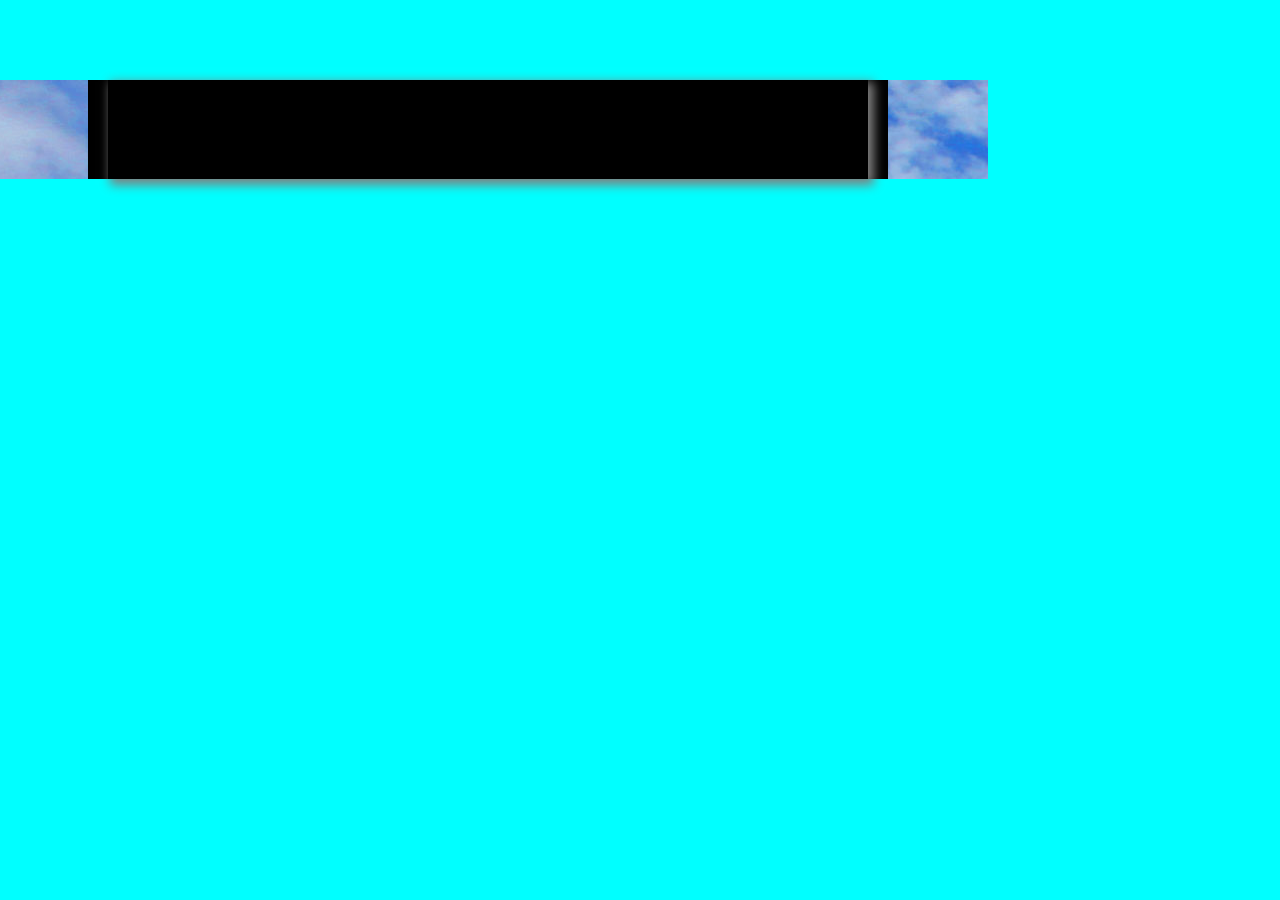
<file: CSS1/index.html>
<!DOCTYPE html>
<html lang="pt-br">
<head>
    <meta charset="UTF-8">
    <title>Esrtilizando páginas</title>
    <link rel="stylesheet" type="text/css" href="estilo.css">
</head>
<body>
    <div id="corpo-pincipal">

        <div id="caixa-de-texto">

            <div id="caixa-de-texto-interno">
                <h3>Cidade de Manaus</h3>
                <p>
                    Cidade de Manaus-AM é uma maravilhosa cidade.
                    Teatro Amazonas, Centro histórico
                </p>
            </div>

        </div>

    </div>
</body>
</html>
</file>
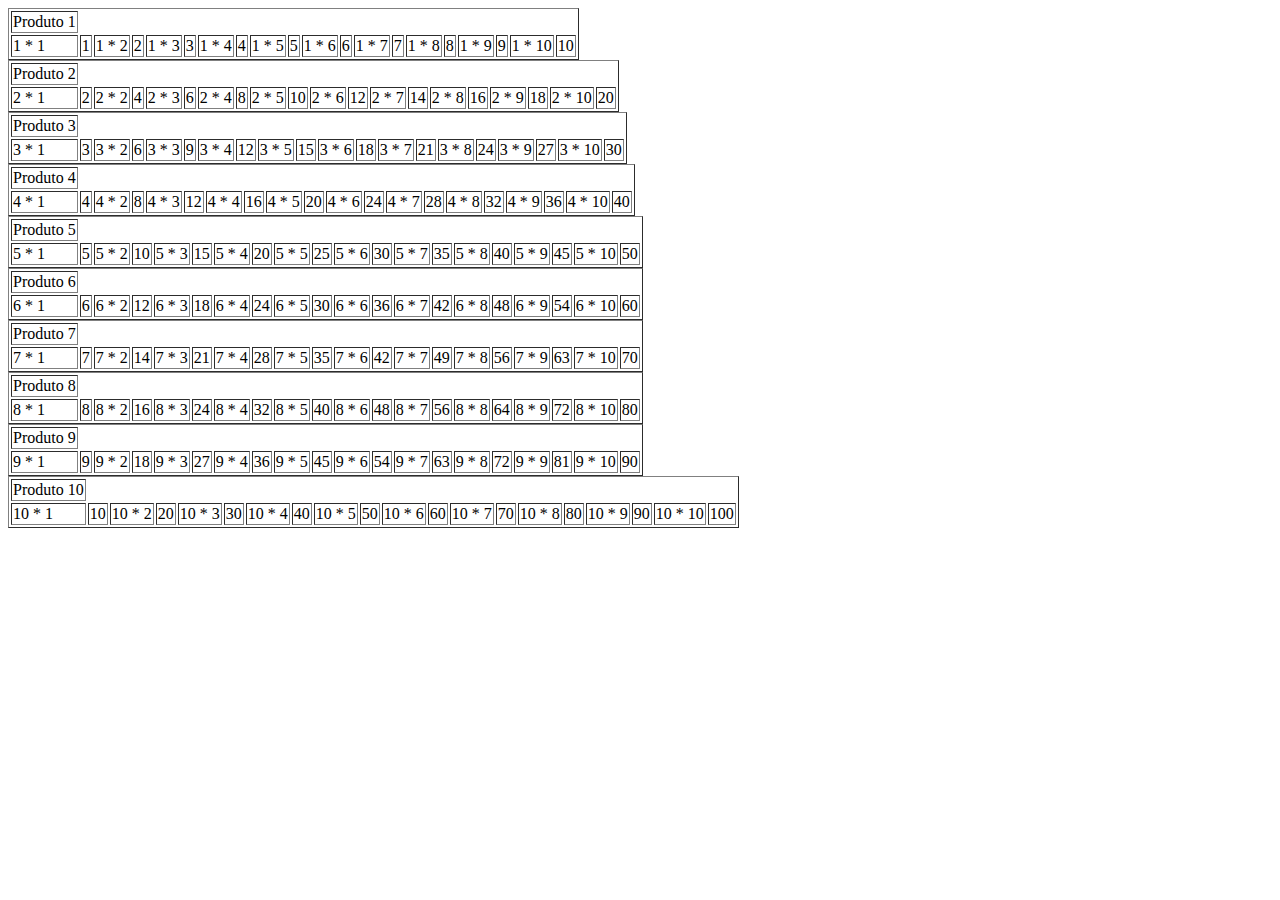
<file: JS1/index.html>
<!DOCTYPE html>
<html lang="pt-br">
<head>
    <meta charset="UTF-8">
    <title>JS1</title>
    <link rel="stylesheet" href="estilo.css">
    <script type="text/javascript" src="funcoes.js"></script>
</head>
<body>

</body>
</html>
</file>
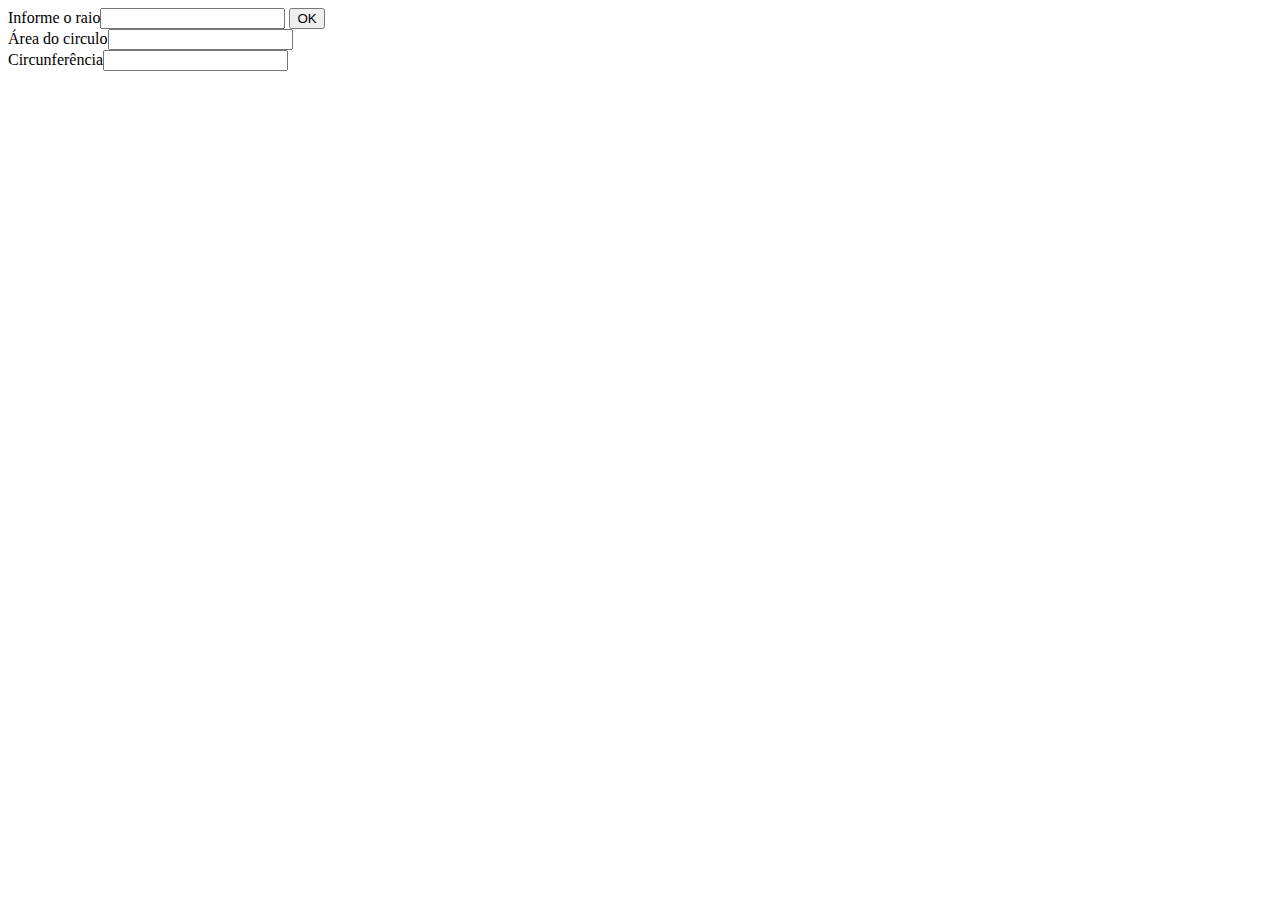
<file: JS2/index.html>
<!DOCTYPE html>
<html lang="pt-br">
<head>
    <meta charset="UTF-8">
    <title>Conversor</title>
</head>
<body>
    <form name="myForm"  action="">
        Informe o raio<input type="text" name="raio" id="raioID" >
        <input type="button" name="myButton" value="OK" ><br/>
        Área do circulo<input type="text" id="areaID" readonly><br/>
        Circunferência<input type="text" id="circunferenciaID" readonly>
    </form>

    <script>
        botao = document.myForm.myButton;
        botao.onclick = function () {
            calc_circunferencia();
            areaCirculo();
        }
        function calc_circunferencia() {
            var raio = parseInt(document.getElementById('raioID').value);
                circunferencia = 2 * Math.PI * raio;
            document.getElementById('circunferenciaID').value = circunferencia.toFixed(2);
        }
        function areaCirculo() {
            var raio = parseInt(document.getElementById('raioID').value);
                area = Math.PI * (raio * raio);
            document.getElementById('areaID').value = area.toFixed(2);
        }
    </script>
</body>
</html>
</file>
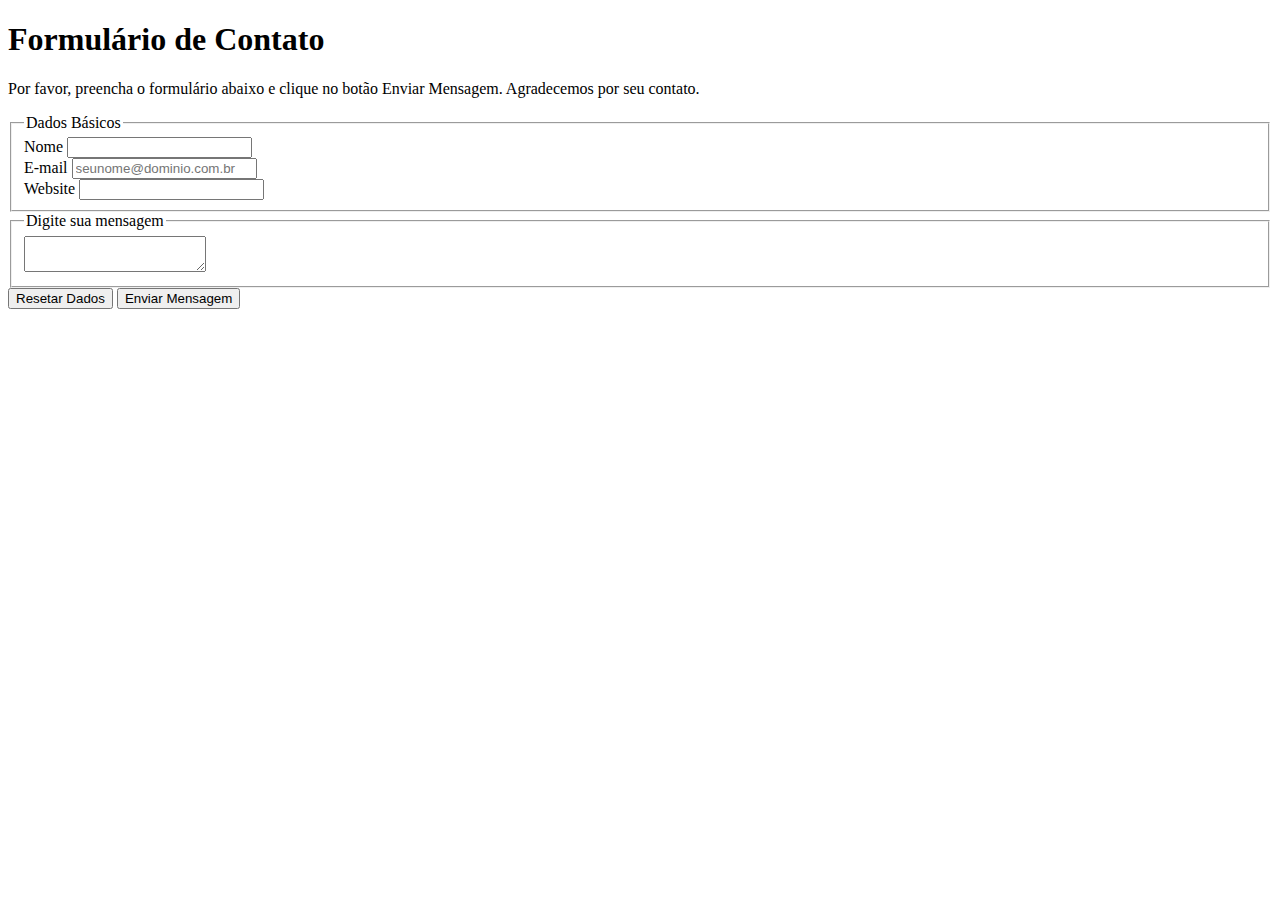
<file: PHP1/index.html>
<!DOCTYPE html>
<html>
    <head>
        <title>PHP1</title>
        <meta charset="UTF-8">
        <meta name="viewport" content="width=device-width, initial-scale=1.0">
    </head>
    <body>
        <h1>Formulário de Contato</h1>
        <p>Por favor, preencha o formulário abaixo e clique no botão Enviar Mensagem. Agradecemos por seu contato.</p>
        <form action="processa.php" method="get">
            <fieldset>
                <legend>Dados Básicos</legend>
                Nome <input type="text" name="nome" value=""/></br>
                E-mail <input type="text" name="email" value="" placeholder="seunome@dominio.com.br"/></br>
                Website <input type="text" name="site" value=""/></br>
            </fieldset>
            <fieldset>
                <legend>Digite sua mensagem</legend>
                <textarea name="mensagem">
                    
                </textarea>
            </fieldset>
            <input type="submit" name="botao-01" value="Resetar Dados"/>
            <input type="submit" name="botao" value="Enviar Mensagem"/>
        </form>
    </body>
</html>
</file>
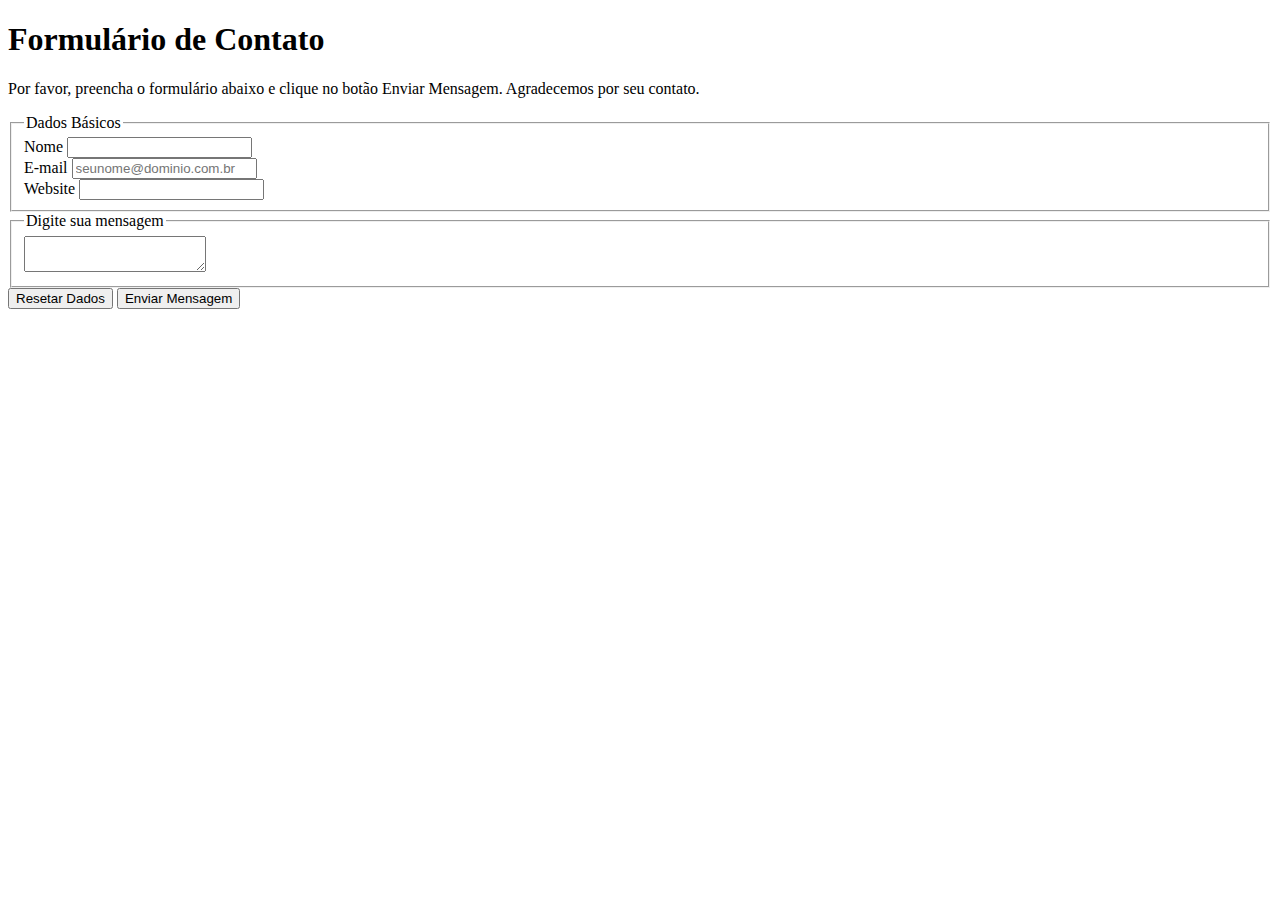
<file: PHP2/index.html>
<!DOCTYPE html>
<html>
    <head>
        <title>PHP1</title>
        <meta charset="UTF-8">
        <meta name="viewport" content="width=device-width, initial-scale=1.0">
    </head>
    <body>
        <h1>Formulário de Contato</h1>
        <p>Por favor, preencha o formulário abaixo e clique no botão Enviar Mensagem. Agradecemos por seu contato.</p>
        <form action="processaPDO.php" method="get">
            <fieldset>
                <legend>Dados Básicos</legend>
                Nome <input type="text" name="nome" value=""/></br>
                E-mail <input type="text" name="email" value="" placeholder="seunome@dominio.com.br"/></br>
                Website <input type="text" name="site" value=""/></br>
            </fieldset>
            <fieldset>
                <legend>Digite sua mensagem</legend>
                <textarea name="mensagem">
                    
                </textarea>
            </fieldset>
            <input type="submit" name="botao-01" value="Resetar Dados"/>
            <input type="submit" name="botao" value="Enviar Mensagem"/>
        </form>
    </body>
</html>
</file>
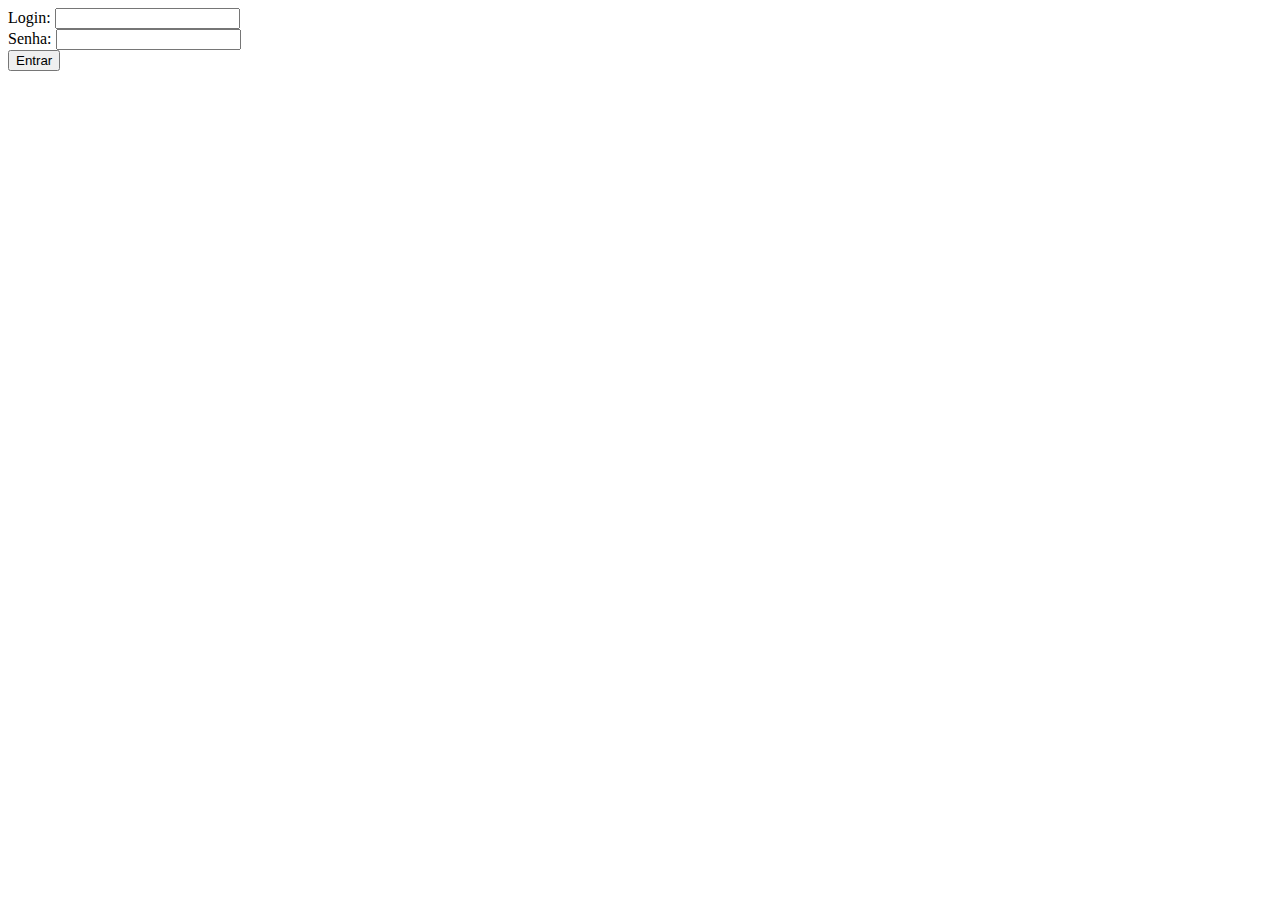
<file: PHP3/index.html>
<?php
    session_start("start");
?>

<!DOCTYPE html>
<html lang="pt-br">
<head>
    <meta charset="UTF-8">
    <title>Entre com seu Login e senha</title>
</head>
<body>
    <form action="processaLogin.php" method="get">
        Login: <input type="text" name="login" value=""><br/>
        Senha: <input type="text" name="senha" value=""><br/>
        <input type="submit" value="Entrar">
    </form>
</body>
</html>
</file>
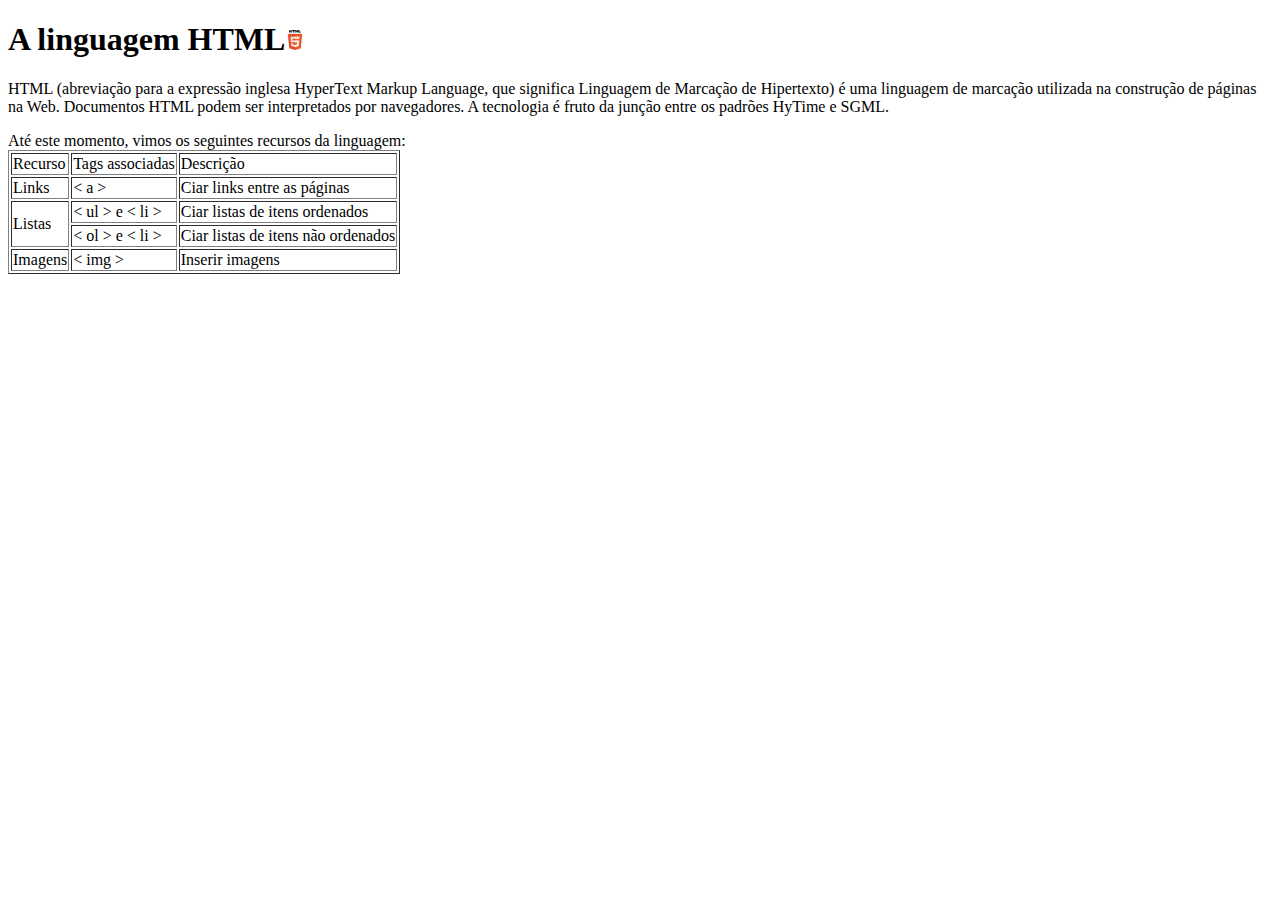
<file: HTML1/tabela_html_1.html>
<!DOCTYPE html>
<html lang="pt-br">
<head>
    <meta charset="UTF-8">
    <link rel="stylesheet" href="app.css">
    <title>A Linguagem HTML</title>
</head>
<body>
    <h1>A linguagem HTML<img class="img" src="html5_logo.png" alt="html5-logo"></h1>

    <p>HTML (abreviação para a expressão inglesa HyperText Markup Language,
        que significa Linguagem de Marcação de Hipertexto) é uma linguagem de
        marcação utilizada na construção de páginas na Web. Documentos HTML podem
        ser interpretados por navegadores. A tecnologia é fruto da junção entre os padrões HyTime e SGML.
    </p>

    Até este momento, vimos os seguintes recursos da linguagem:

    <table border="1">
        <tr>
            <td>Recurso</td>
            <td>Tags associadas</td>
            <td>Descrição</td>
        </tr>
        <tr>
            <td>Links</td>
            <td>&lt a &gt</td>
            <td>Ciar links entre as páginas</td>
        </tr>
        <tr>
            <td rowspan="2"> Listas</td>
            <td>&lt ul &gt e &lt li &gt</td>
            <td>Ciar listas de itens ordenados</td>
        </tr>
        <tr>
            <td>&lt ol &gt e &lt li &gt</td>
            <td>Ciar listas de itens não ordenados</td>
        </tr>
        <tr>
            <td>Imagens</td>
            <td>&lt img &gt</td>
            <td>Inserir imagens</td>
        </tr>
    </table>
</body>
</html>
</file>
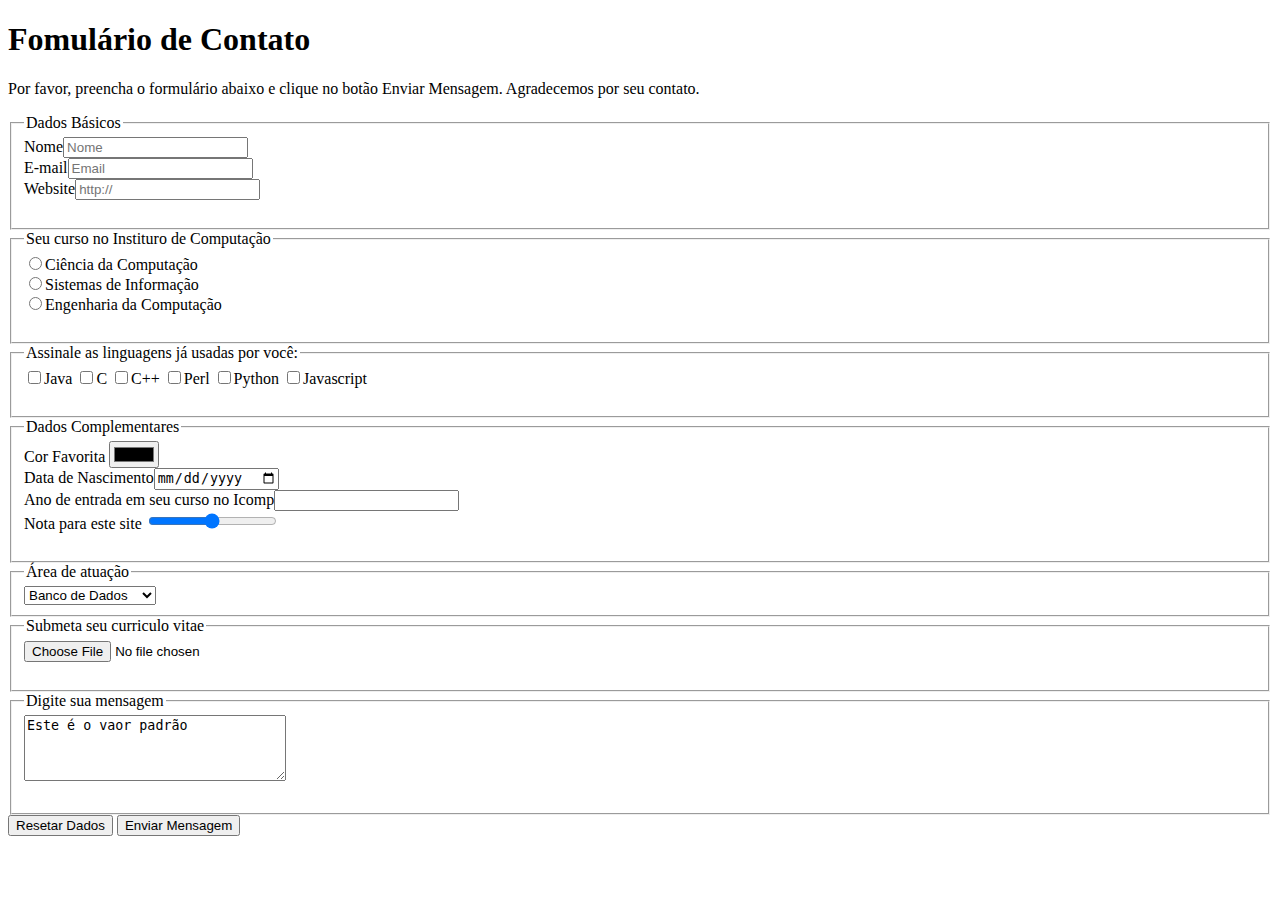
<file: HTML2/formulario_html_2.html>
<!DOCTYPE html>
<html lang="en">
<head>
    <meta charset="UTF-8">
    <title>Title</title>
</head>
<body>
    <h1>Fomulário de Contato</h1>
    <p>Por favor, preencha o formulário abaixo e clique no botão Enviar Mensagem. Agradecemos por seu contato.</p>

    <form action="" method="">
        <fieldset>
            <legend>Dados Básicos</legend>
            Nome<input type="text" placeholder="Nome"><br/>
            E-mail<input type="text" placeholder="Email"><br/>
            Website<input type="text" placeholder="http://"><br/><br/>
        </fieldset>
        <fieldset>
            <legend>Seu curso no Instituro de Computação</legend>
                <input type="radio" name="curso" id="cCiencia"><label for="cCiencia">Ciência da Computação</label><br/>
                <input type="radio" name="curso" id="cSistema"><label for="cSistema">Sistemas de Informação</label><br/>
                <input type="radio" name="curso" id="cEngeharia"><label for="cEngeharia">Engenharia da Computação</label><br/><br/>
        </fieldset>
        <fieldset>
            <legend>Assinale as linguagens já usadas por você:</legend>
            <input type="checkbox" name="tJava" id="cJava"><label for="cJava">Java</label>
            <input type="checkbox" name="tC" id="cC"><label for="cC">C</label>
            <input type="checkbox" name="tC++" id="cC++"><label for="cC++">C++</label>
            <input type="checkbox" name="tPerl" id="cPerl"><label for="cPerl">Perl</label>
            <input type="checkbox" name="tPython" id="cPython"><label for="cPython">Python</label>
            <input type="checkbox" name="tJS" id="cJS"><label for="cJS">Javascript</label><br/><br/>
        </fieldset>
        <fieldset>
            <legend>Dados Complementares</legend>
            Cor Favorita <input type="color"><br/>
            Data de Nascimento<input type="date"><br/>
            Ano de entrada em seu curso no Icomp<input type="number"><br/>
            Nota para este site <input type="range"><br/><br/>
        </fieldset>
        <fieldset>
            <legend>Área de atuação</legend>
            <select name="" id="">
                <option value="Banco de Dados">Banco de Dados</option>
                <option value="Banco de Dados II">Banco de Dados II</option>
            </select>
        </fieldset>
        <fieldset>
            <legend>Submeta seu curriculo vitae</legend>
            <input type="file"><br/><br/>
        </fieldset>
        <fieldset>
            <legend>Digite sua mensagem</legend>
            <textarea name="" id="" cols="30" rows="4">Este é o vaor padrão</textarea><br/><br/>
        </fieldset>
        <button type="submit">Resetar Dados</button>
        <button type="submit">Enviar Mensagem</button>
    </form>

</body>
</html>
</file>
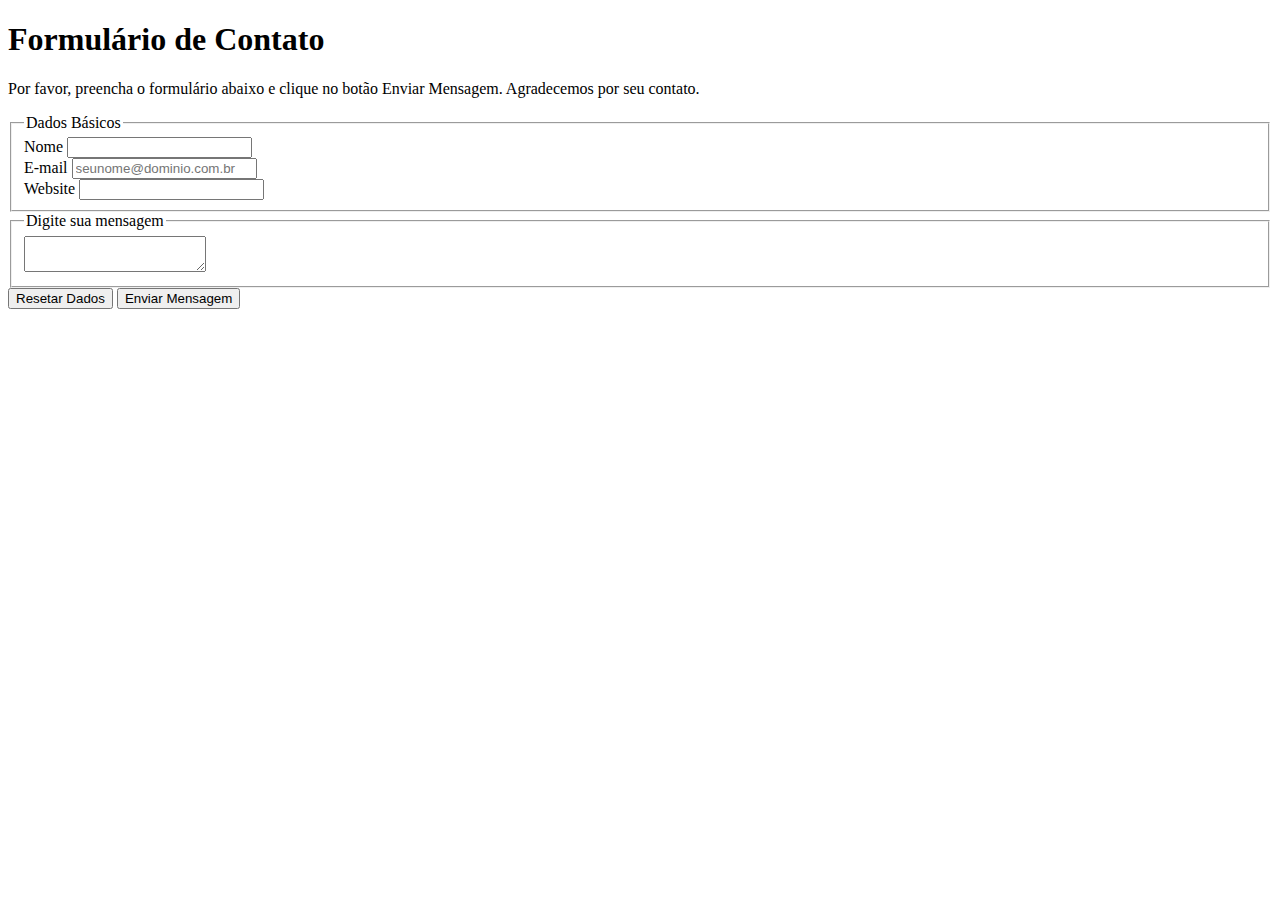
<file: PHP3/logado.html>
<!DOCTYPE html>
<html>
    <head>
        <title>PHP1</title>
        <meta charset="UTF-8">
        <meta name="viewport" content="width=device-width, initial-scale=1.0">
    </head>
    <body>
        <h1>Formulário de Contato</h1>
        <p>Por favor, preencha o formulário abaixo e clique no botão Enviar Mensagem. Agradecemos por seu contato.</p>
        <form action="processaLogin.php" method="get">
            <fieldset>
                <legend>Dados Básicos</legend>
                Nome <input type="text" name="nome" value=""/></br>
                E-mail <input type="text" name="email" value="" placeholder="seunome@dominio.com.br"/></br>
                Website <input type="text" name="site" value=""/></br>
            </fieldset>
            <fieldset>
                <legend>Digite sua mensagem</legend>
                <textarea name="mensagem">
                    
                </textarea>
            </fieldset>
            <input type="submit" name="botao-01" value="Resetar Dados"/>
            <input type="submit" name="botao" value="Enviar Mensagem"/>
        </form>
    </body>
</html>
</file>
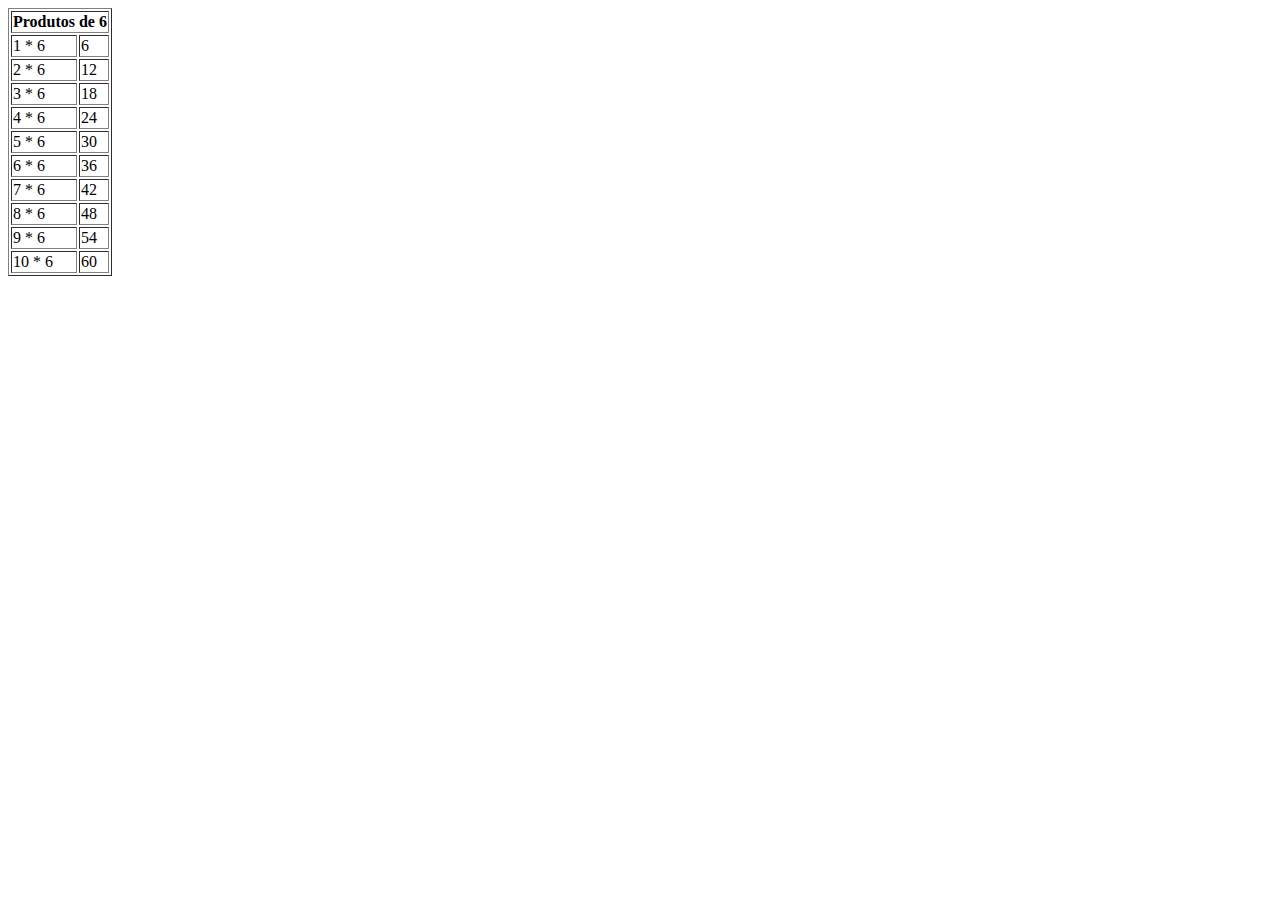
<file: prova01/questao_04.html>
<!DOCTYPE html>
<!-- Nota: 2.0. Código OK. -->
<html lang="pt-br">
<head>
    <meta charset="UTF-8">
    <title>Questão 04</title>
</head>
<body>
<script type="text/javascript">
  numAleatorio = Math.floor((Math.random() * 10) + 1);
     for(var i=1; i<=1; i++){
        document.writeln("<table border='1'><tr><td colspan='2'><b>Produtos de "+numAleatorio+"</b></td>");
            for(var j=1; j<=10; j++){
                document.writeln("<tr><td>"+j+" * "+numAleatorio+"</td><td>"+numAleatorio * j+"</td></tr>");
            }
        document.writeln("</tr></table>");
     }
</script>
</body>
</html>
</file>
<file: CSS1/estilo.css>
@charset "UTF-8";

body{
    background-color: aqua;
}

div#corpo-pincipal{
    width: 1000px;
    margin: -20px 100px 0px -20px;
    background: url("../CSS2/imagens/manaus-cidade.jpg") no-repeat;
}

div#caixa-de-texto{
    margin: 100px;
    background-color: black;
}
div#caixa-de-texto-interno{
    position: relative;
    margin: 20px;
    border: medium solid black;
    box-shadow: 4px 4px 10px 2px gray;

}
</file>
<file: JS1/estilo.css>
@charset "UTF-8";
</file>
<file: HTML1/app.css>
@charset "UTF-8";

.img{
    width: 20px;
    left: 20px;
}
</file>
